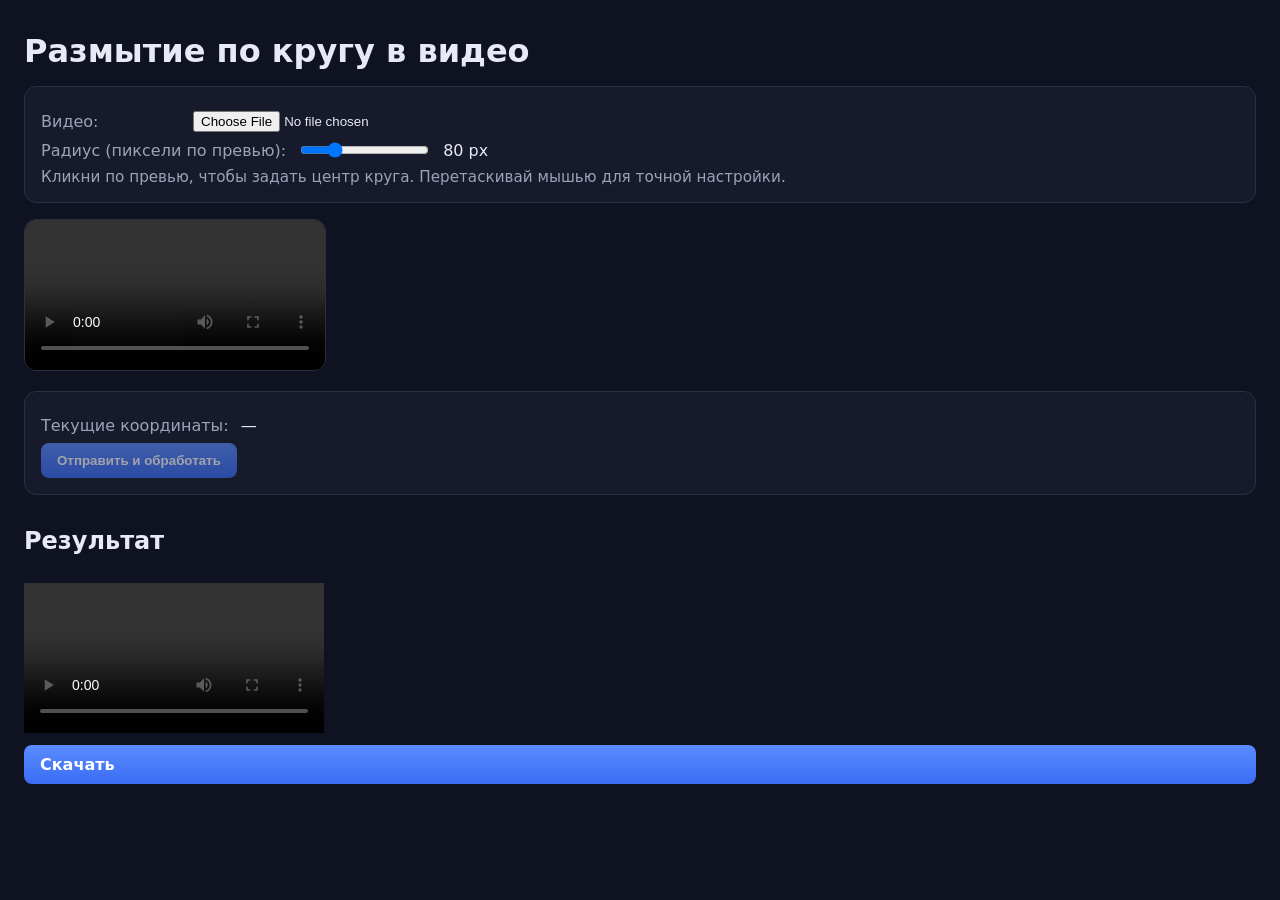
<file: index.html>
<!DOCTYPE html>
<html lang="ru">
<head>
  <meta charset="UTF-8" />
  <meta name="viewport" content="width=device-width, initial-scale=1.0"/>
  <title>Размытие по кругу в видео</title>
  <link rel="stylesheet" href="style.css"/>
</head>
<body>
  <h1>Размытие по кругу в видео</h1>

  <div class="panel">
    <div class="field">
      <label>Видео:</label>
      <input id="fileInput" type="file" accept="video/*"/>
    </div>

    <div class="field">
      <label>Радиус (пиксели по превью):</label>
      <input id="radiusInput" type="range" min="10" max="300" value="80"/>
      <span id="radiusLabel">80 px</span>
    </div>

    <div class="hint">
      Кликни по превью, чтобы задать центр круга. Перетаскивай мышью для точной настройки.
    </div>
  </div>

  <div id="previewWrap">
    <video id="previewVideo" controls></video>
    <div id="overlay"></div>
    <div id="circle"></div>
  </div>

  <div class="panel">
    <div class="field">
      <label>Текущие координаты:</label>
      <span id="coords">—</span>
    </div>
    <button id="processBtn" disabled>Отправить и обработать</button>
  </div>

  <div id="result">
    <h2>Результат</h2>
    <video id="outputVideo" controls></video>
    <a id="downloadLink" class="btn" download="processed.mp4">Скачать</a>
  </div>

  <script>
    // ВАЖНО: укажи HTTPS-адрес твоего сервера/туннеля (например, https://your-name.loca.lt)
    const API_BASE = 'https://cold-schools-strive.loca.lt'; // замени при необходимости

    const fileInput = document.getElementById('fileInput');
    const previewVideo = document.getElementById('previewVideo');
    const overlay = document.getElementById('overlay');
    const circle = document.getElementById('circle');
    const radiusInput = document.getElementById('radiusInput');
    const radiusLabel = document.getElementById('radiusLabel');
    const coordsSpan = document.getElementById('coords');
    const processBtn = document.getElementById('processBtn');
    const outputVideo = document.getElementById('outputVideo');
    const downloadLink = document.getElementById('downloadLink');

    let file = null;
    let hasPoint = false;
    let displayW = 0, displayH = 0;
    let videoW = 0, videoH = 0;
    let centerDisp = { x: 0, y: 0 }; // координаты на превью (в пикселях превью)

    function updateRadiusLabel() {
      radiusLabel.textContent = `${radiusInput.value} px`;
      drawCircle();
    }

    function updateOverlaySize() {
      const rect = previewVideo.getBoundingClientRect();
      displayW = rect.width;
      displayH = rect.height;
      overlay.style.width = displayW + 'px';
      overlay.style.height = displayH + 'px';
    }

    function drawCircle() {
      const r = parseFloat(radiusInput.value);
      if (!hasPoint) {
        circle.style.display = 'none';
        return;
      }
      circle.style.display = 'block';
      circle.style.width = (2 * r) + 'px';
      circle.style.height = (2 * r) + 'px';
      circle.style.left = (centerDisp.x - r) + 'px';
      circle.style.top = (centerDisp.y - r) + 'px';
    }

    fileInput.addEventListener('change', () => {
      file = fileInput.files[0] || null;
      if (!file) {
        processBtn.disabled = true;
        return;
      }
      const url = URL.createObjectURL(file);
      previewVideo.src = url;
      previewVideo.addEventListener('loadedmetadata', () => {
        videoW = previewVideo.videoWidth;
        videoH = previewVideo.videoHeight;

        // Задаём разумные размеры превью
        previewVideo.style.maxWidth = '720px';
        previewVideo.style.width = '100%';
        previewVideo.style.height = 'auto';

        setTimeout(() => {
          updateOverlaySize();
          // Радиус по умолчанию как 10% от меньшей стороны превью
          const rDefault = Math.round(Math.min(displayW, displayH) * 0.1);
          radiusInput.max = Math.round(Math.min(displayW, displayH) / 2);
          radiusInput.value = rDefault;
          updateRadiusLabel();
          processBtn.disabled = false;
        }, 0);
      }, { once: true });
    });

    // Выбор точки кликом/перетаскиванием
    function setCenterFromEvent(e) {
      const rect = overlay.getBoundingClientRect();
      const x = Math.max(0, Math.min(e.clientX - rect.left, rect.width));
      const y = Math.max(0, Math.min(e.clientY - rect.top, rect.height));
      centerDisp = { x, y };
      hasPoint = true;
      coordsSpan.textContent = `(${Math.round(x)}, ${Math.round(y)}) на превью`;
      drawCircle();
    }

    let dragging = false;
    overlay.addEventListener('mousedown', (e) => { dragging = true; setCenterFromEvent(e); });
    overlay.addEventListener('mousemove', (e) => { if (dragging) setCenterFromEvent(e); });
    overlay.addEventListener('mouseup', () => dragging = false);
    overlay.addEventListener('mouseleave', () => dragging = false);
    overlay.addEventListener('click', setCenterFromEvent);

    radiusInput.addEventListener('input', updateRadiusLabel);
    window.addEventListener('resize', () => { updateOverlaySize(); drawCircle(); });

    processBtn.addEventListener('click', async () => {
      if (!file) { alert('Выбери видео'); return; }
      if (!hasPoint) { alert('Кликни по превью, чтобы выбрать центр круга'); return; }

      // Пересчёт координат и радиуса в систему исходного видео
      const scaleX = videoW / displayW;
      const scaleY = videoH / displayH;
      const rDisp = parseFloat(radiusInput.value);
      // Используем эквивалентное масштабирование по X (можно взять среднее)
      const rOrig = Math.round(rDisp * scaleX);
      const cxOrig = Math.round(centerDisp.x * scaleX);
      const cyOrig = Math.round(centerDisp.y * scaleY);

      const formData = new FormData();
      formData.append('file', file);
      formData.append('center_x', String(cxOrig));
      formData.append('center_y', String(cyOrig));
      formData.append('radius', String(rOrig));

      processBtn.disabled = true;
      processBtn.textContent = 'Обработка...';

      try {
        const response = await fetch(`${API_BASE}/process`, {
          method: 'POST',
          body: formData
        });

        if (!response.ok) {
          const txt = await response.text().catch(() => '');
          throw new Error(`Сервер вернул ${response.status}. ${txt}`);
        }

        const blob = await response.blob();
        const url = URL.createObjectURL(blob);
        outputVideo.src = url;
        downloadLink.href = url;
      } catch (err) {
        console.error(err);
        alert('Ошибка при обработке: ' + err.message);
      } finally {
        processBtn.disabled = false;
        processBtn.textContent = 'Отправить и обработать';
      }
    });
  </script>
</body>
</html>
</file>
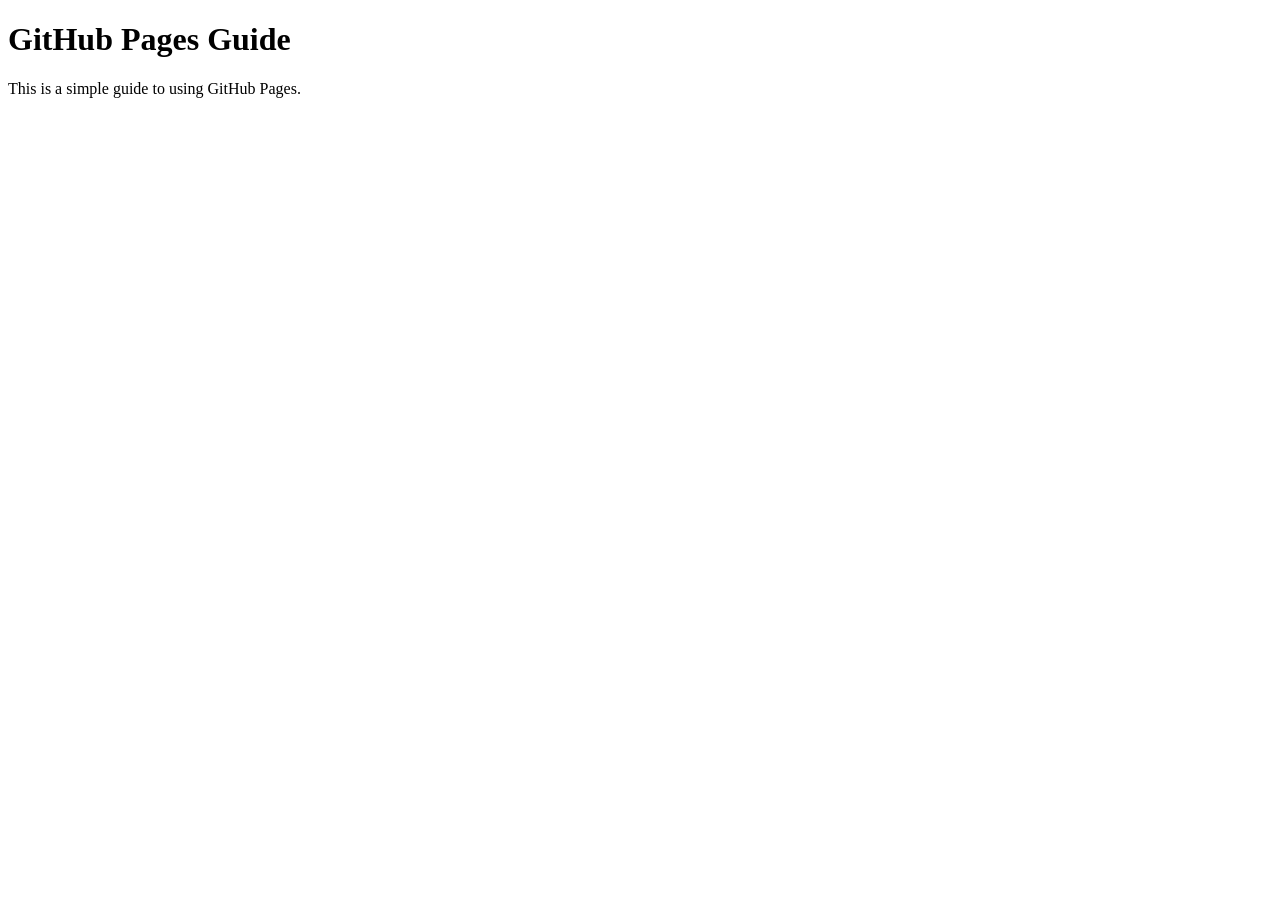
<file: dfd111111f.html>
<!DOCTYPE html>
<html lang="en">
<head>
    <meta charset="UTF-8">
    <meta name="viewport" content="width=device-width, initial-scale=1.0">
    <title>GitHub Pages Guide</title>
</head>
<body>
    <div class="main">
        <h1 class="title">GitHub Pages Guide</h1>
        <p class="text">This is a simple guide to using GitHub Pages.</p>
    </div>
</body>
</html>
</file>
<file: style.css>
/* style.css */
:root {
  --bg: #0f1220;
  --card: #171a2b;
  --text: #e7e9f5;
  --muted: #9aa3ba;
  --accent: #5b8cff;
  --accent-2: #3a6cf4;
  --border: #2a2f43;
}

* { box-sizing: border-box; }

body {
  margin: 0;
  padding: 24px;
  background: var(--bg);
  color: var(--text);
  font-family: ui-sans-serif, system-ui, -apple-system, Segoe UI, Roboto, Arial;
}

h1, h2 { margin: 8px 0 16px; font-weight: 700; }

.panel {
  background: var(--card);
  border: 1px solid var(--border);
  padding: 16px;
  border-radius: 12px;
  margin: 16px 0;
}

.field { margin: 8px 0; display: flex; gap: 12px; align-items: center; }
.field label { min-width: 140px; color: var(--muted); }

.hint { color: var(--muted); font-size: 0.95rem; }

#previewWrap {
  position: relative;
  display: inline-block;
  border-radius: 12px;
  overflow: hidden;
  border: 1px solid var(--border);
}

#previewVideo {
  display: block;
  max-width: 90vw;
  background: #000;
}

#overlay {
  position: absolute;
  left: 0; top: 0;
  pointer-events: auto;
  cursor: crosshair;
}

#circle {
  position: absolute;
  border: 2px dashed var(--accent);
  border-radius: 50%;
  box-shadow: 0 0 0 9999px rgba(0,0,0,0.15) inset;
  display: none;
  pointer-events: none;
}

button, .btn {
  background: linear-gradient(180deg, var(--accent), var(--accent-2));
  color: white;
  border: none;
  padding: 10px 16px;
  border-radius: 8px;
  cursor: pointer;
  font-weight: 600;
}

button:disabled {
  opacity: 0.6;
  cursor: not-allowed;
}

#result { margin-top: 24px; display: grid; gap: 12px; }
#outputVideo { max-width: 90vw; display: block; }
</file>
